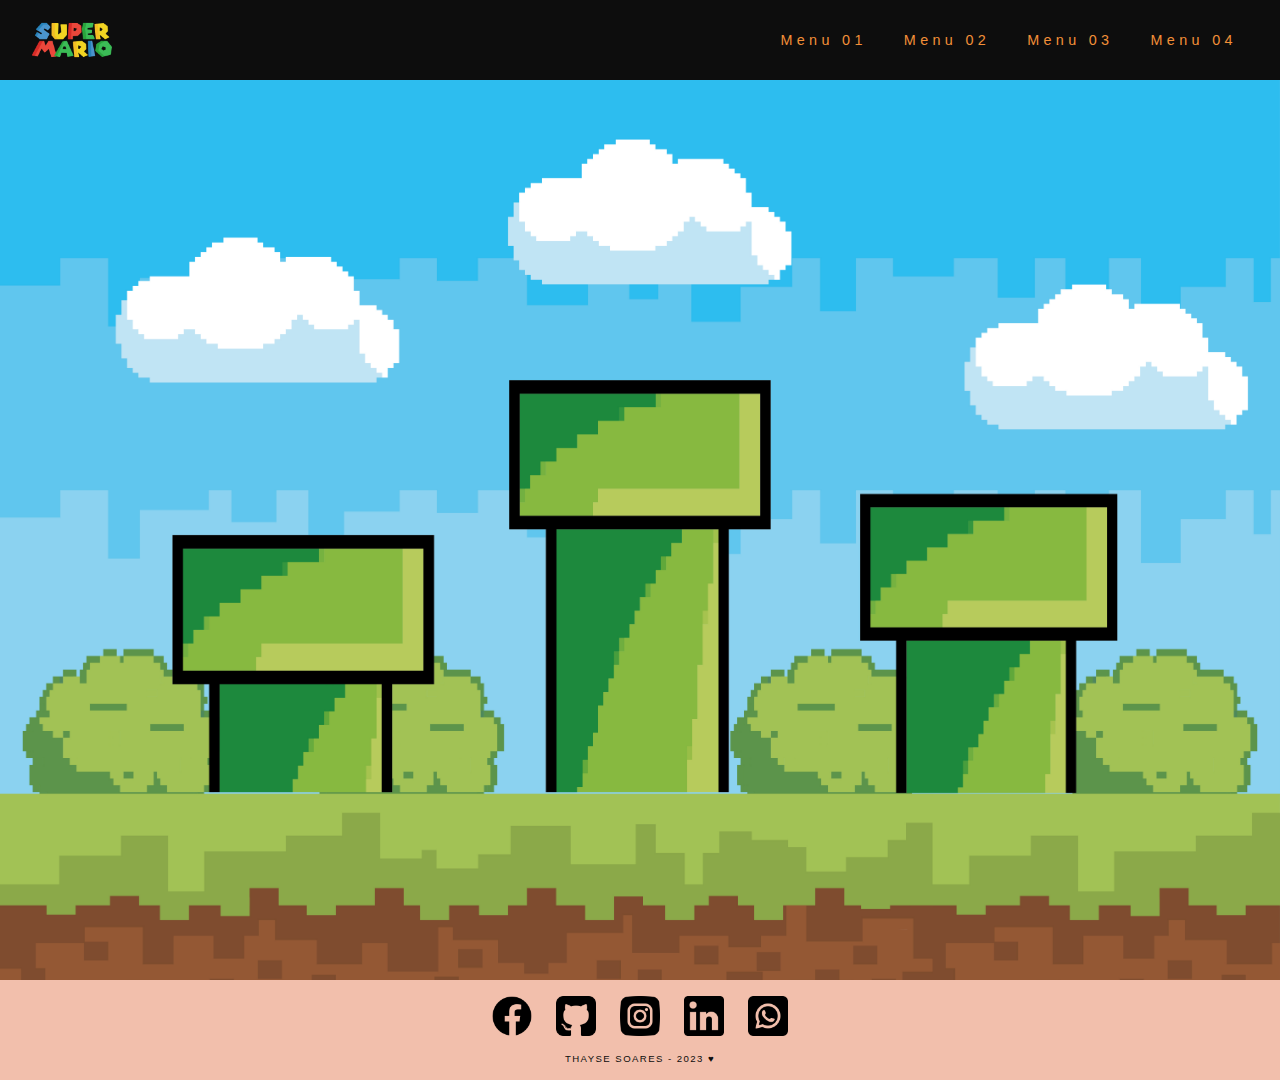
<file: index.html>
<!DOCTYPE html>
<html lang="pt-br">

<head>
    <meta charset="UTF-8">
    <meta name="viewport" content="width=device-width, initial-scale=1.0">
    <title>:: Desafio 08 ♥ ::</title>
    <link rel="stylesheet" href="https://fonts.googleapis.com/css2?family=Material+Symbols+Rounded:opsz,wght,FILL,GRAD@20..48,100..700,0..1,-50..200" />
    <link rel="shortcut icon" href="imagens/Icon.png" type="image/x-icon">
    <link rel="stylesheet" href="estilo_08.css">
</head>

<body>

    <header class="header">
        <img src="imagens/logo.png" alt="" class="header_logo">
        <span id="hamburguer" class="material-symbols-rounded">
            menu
        </span>
        <nav id="itens_menu" class="header_nav">
            <ul>
                <li><a href="#">Menu 01</a></li>
                <li><a href="#">Menu 02</a></li>
                <li><a href="#">Menu 03</a></li>
                <li><a href="#">Menu 04</a></li>
            </ul>
        </nav>
    </header>

    <main>
        <section class="fundo">

        </section>
    </main>

    <footer>
        <div class="footer-logo">
            <div>
                <a href="#">
                    <img src="imagens/facebook.png" alt="" class="tamanho-logos-fim">
                </a>
            </div>
            <div>
                <a href="#">
                    <img src="imagens/github.png" alt="" class="tamanho-logos-fim">
                </a>
            </div>
            <div>
                <a href="">
                    <img src="imagens/instagram.png" alt="" class="tamanho-logos-fim">
                </a>
            </div>
            <div>
                <a href="">
                    <img src="imagens/linkedin.png" alt="" class="tamanho-logos-fim">
                </a>
            </div>
            <div>
                <a href="">
                    <img src="imagens/whatsapp.png" alt="" class="tamanho-logos-fim">
                </a>
            </div>
        </div>
        <p class="texto">
            Thayse Soares - 2023 ♥
        </p>
    </footer>

    <script>
        var hamburguer = document.getElementById('hamburguer');
        var itensMenu = document.getElementById('itens_menu');

        hamburguer.addEventListener('click', aparecer);

        function aparecer() {
            if (itens_menu.style.display == 'block') {
                itensMenu.classList.remove('show');
            } else {
                itensMenu.classList.toggle('show');
            }
        }
    </script>
</body>

</html>
</file>
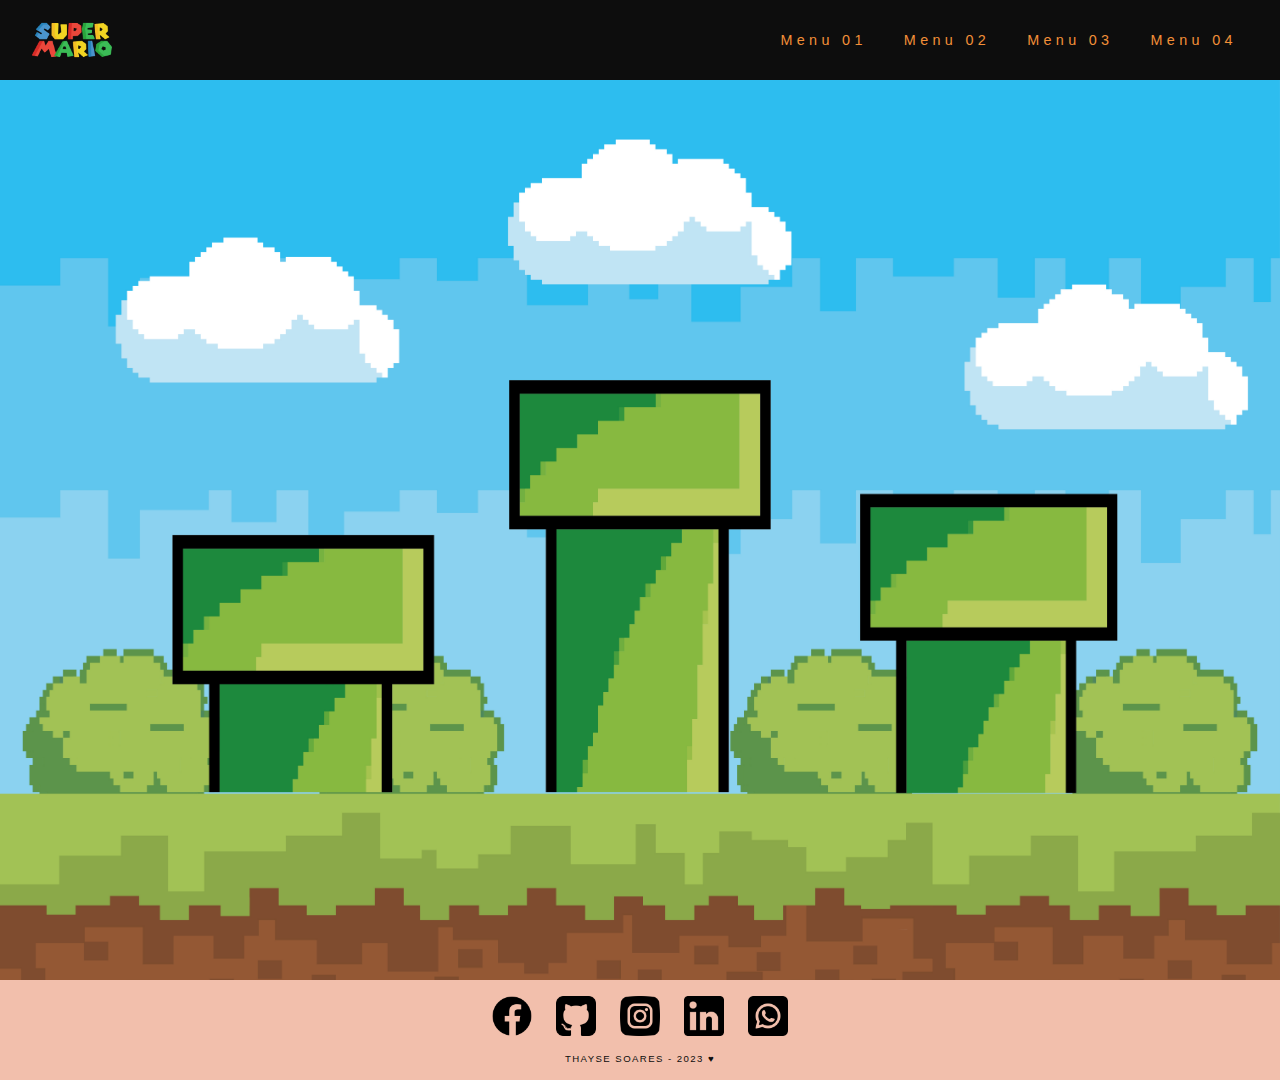
<file: desafio_08.html>
<!DOCTYPE html>
<html lang="pt-br">

<head>
    <meta charset="UTF-8">
    <meta name="viewport" content="width=device-width, initial-scale=1.0">
    <title>:: Desafio 08 ♥ ::</title>
    <link rel="stylesheet" href="https://fonts.googleapis.com/css2?family=Material+Symbols+Rounded:opsz,wght,FILL,GRAD@20..48,100..700,0..1,-50..200" />
    <link rel="shortcut icon" href="imagens/Icon.png" type="image/x-icon">
    <link rel="stylesheet" href="estilo_08.css">
</head>

<body>

    <header class="header">
        <img src="imagens/logo.png" alt="" class="header_logo">
        <span id="hamburguer" class="material-symbols-rounded">
            menu
        </span>
        <nav id="itens_menu" class="header_nav">
            <ul>
                <li><a href="#">Menu 01</a></li>
                <li><a href="#">Menu 02</a></li>
                <li><a href="#">Menu 03</a></li>
                <li><a href="#">Menu 04</a></li>
            </ul>
        </nav>
    </header>

    <main>
        <section class="fundo">

        </section>
    </main>

    <footer>
        <div class="footer-logo">
            <div>
                <a href="#">
                    <img src="imagens/facebook.png" alt="" class="tamanho-logos-fim">
                </a>
            </div>
            <div>
                <a href="#">
                    <img src="imagens/github.png" alt="" class="tamanho-logos-fim">
                </a>
            </div>
            <div>
                <a href="">
                    <img src="imagens/instagram.png" alt="" class="tamanho-logos-fim">
                </a>
            </div>
            <div>
                <a href="">
                    <img src="imagens/linkedin.png" alt="" class="tamanho-logos-fim">
                </a>
            </div>
            <div>
                <a href="">
                    <img src="imagens/whatsapp.png" alt="" class="tamanho-logos-fim">
                </a>
            </div>
        </div>
        <p class="texto">
            Thayse Soares - 2023 ♥
        </p>
    </footer>

    <script>
        var hamburguer = document.getElementById('hamburguer');
        var itensMenu = document.getElementById('itens_menu');

        hamburguer.addEventListener('click', aparecer);

        function aparecer() {
            if (itens_menu.style.display == 'block') {
                itensMenu.classList.remove('show');
            } else {
                itensMenu.classList.toggle('show');
            }
        }
    </script>
</body>

</html>
</file>
<file: estilo_08.css>
body{
    font-family:'Gill Sans', 'Gill Sans MT', Calibri, 'Trebuchet MS', sans-serif;
    padding: 0;
    margin: 0;
}

.header{
    text-align: center;
    margin: auto;
    background-color: #0D0D0D;
}

.header_logo{
    width: 5em;
    height: auto;
}

#hamburguer{
    background-color: #F28F38;
    color: #0D0D0D;
    display: block;
    text-align: center;
    padding: 0.3em;
    cursor: pointer;
    font-size: 2em;
}

.header_nav{
    background-color: #0D0D0D;
    display: none;
}

ul{
    margin: 0;
}

.header_nav ul{
    list-style-type: none;
    padding: 0;
    letter-spacing: .3em;
    font-size: .8em;
}

.header_nav a{
    color: #F28F38;
    text-decoration: none;
    display: block;
    padding: 1em;
}

.header_nav a:hover{
    background-color: color-mix(in srgb, #F28F38, #ffffff 50%);
    color: #0D0D0D;
}

.header_nav.show {
    display: block;
}

@media screen and (min-width: 48em){

    #hamburguer{
        display: none;
    }

    .header{
        display: flex;
        justify-content: space-between;
        align-items: center;
        background-color: #0D0D0D;
    }

    .header_logo{
        margin-left: 2em;
    }

    .header_nav{
        display: block;
    }

    .header_nav ul{
        margin-right: 2em;
        font-size: .9em;
    }

    .header_nav li{
        display: inline-block;
    }

    .header_nav a{
        border-radius: 5px;
    }

    .header_nav a:hover{
        background-color: #F28F38;
        color: #ffffff;
    }
}

.fundo{
    background-image: url(imagens/fundo.jpg);
    background-size: cover;
    background-position: right center;
    background-repeat: no-repeat;
    height: 100vh;
}

footer{
    background-color: #F2BFAC;
    padding: 1em;
    text-align: center;
}

.footer-logo{
    display: flex;
    flex-direction: column;
    gap: 1em;
}

.tamanho-logos-fim{
    width: 2.5em;
}

.texto{
    font-size: 0.6em;
    text-transform: uppercase;
    letter-spacing: 0.15em;
    margin:0;
    padding-top: .8rem;
    color: #0D0D0D;
}

@media screen and (min-width: 48em){

    .footer-logo{
        flex-direction: row;
        justify-content: center;
        gap:1.5em;
    }

}
</file>
